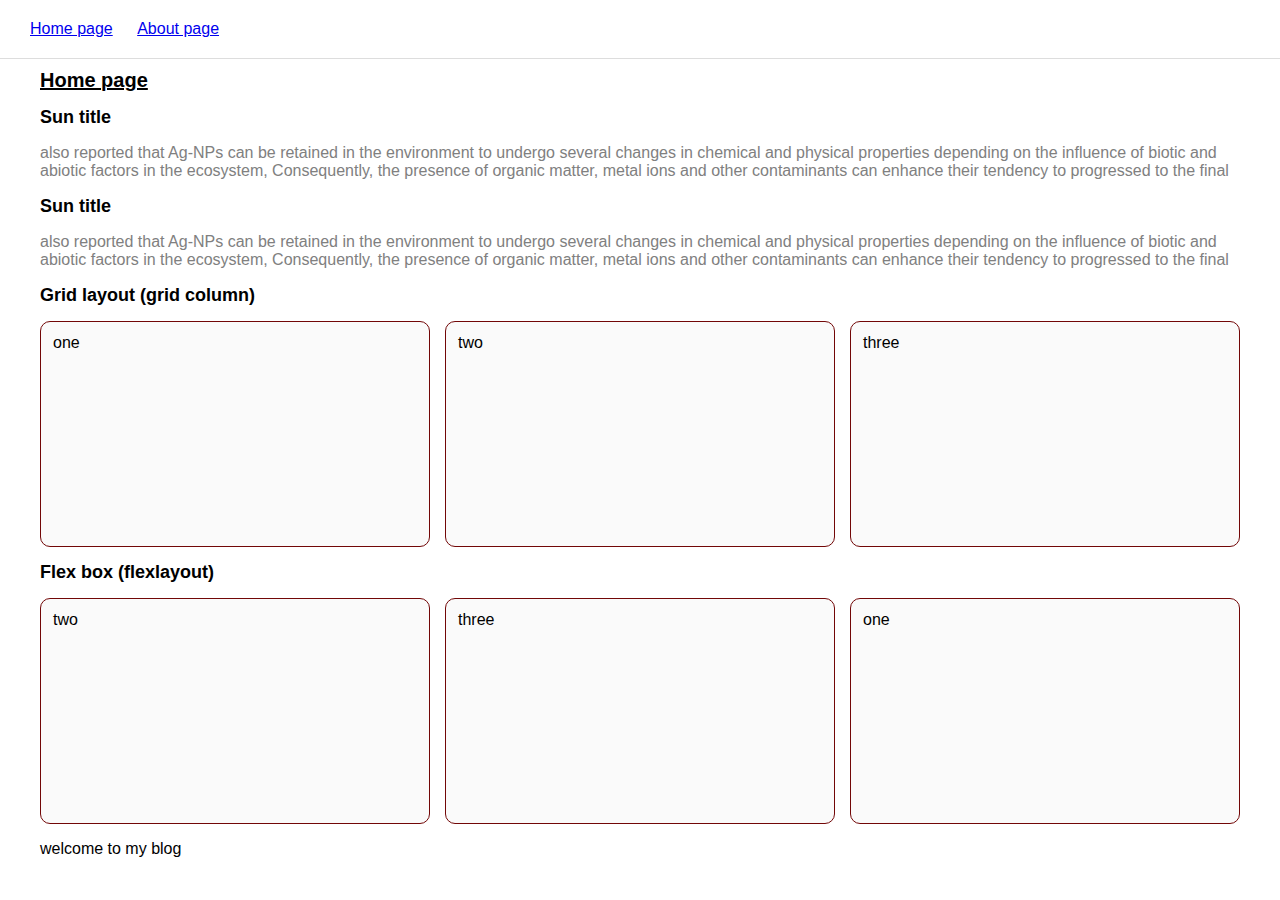
<file: index.html>
<!DOCTYPE html>
<html lang="en">
  <head>
    <meta charset="UTF-8" />
    <meta name="viewport" content="width=device-width, initial-scale=1.0" />
    <title>Home page pratice</title>
    <link rel="stylesheet" href="./Assets/styles/index.css" />
  </head>
  <body>
    <!--   image in html
    <img src="./Assets/images/moi.jpeg" alt="pls wait" width="300px">

    list in html
    <section>
        <p>item categories</p>
        <ol>
            <li>clothing</li>
            <li>food</li>
            <li>house rent</li>
            <li>electricity bills</li>
        </ol>
    </section>
    <section>
        <p>item categories</p>
        <ul>
            <li>clothing</li>
            <li>food</li>
            <li>house rent</li>
            <li>electricity bills</li>
        </ul>
    </section>
 
    1. internal navigation
 <a href="./">Home page</a>
        <a href="./About/">About page</a>

2. external navigation
<a href="https://pwafire.org" target="_blank">visit pwafire.org</a>

download stuff in html a.k.a image
<a href="./Assets/images/moi.jpeg" download="">Download image</a>

embed audio in html
<audio src="./Assets/Audio/bcmn.mp3" controls></audio>

embed video in html
<video src="./Assets/video/moim.mp4" controls></video>

  forms in html
<section>
       <form action="">
        <label for="">enter your name</label>
        <input type="text" placeholder="name"/>
        <input type="submit" value="send"/> <br><br>
        <label for="">enter your password</label>
        <input type="password" placeholder="password"> <br><br>
        <label for="">date of birth</label> 
        <input type="date"/> <br><br>
        <label for="">enter your email</label>
        <input type="email" placeholder="email"/> <br><br>
        <label for="">check out</label>
        <input type="datetime-local" placeholder="time"/> <br><br>

        <label for="">select a pet</label>
        <select name="" id="">
        <option value="">dog</option>
        <option value="">cat</option>
        <option value="">bull</option>
        </select>
       </form>
        
    </section>
-->
    <header>
      <nav class="nav">
        <a href="./">Home page</a>
        <a href="./About/">About page</a>
      </nav>
    </header>

    <main class="main">
      <h1>Home page</h1>
      <article>
        <section class="sub-section">
          <h2>Sun title</h2>
          <p class="animate">
            also reported that Ag-NPs can be retained in the environment to
            undergo several changes in chemical and physical properties
            depending on the influence of biotic and abiotic factors in the
            ecosystem, Consequently, the presence of organic matter, metal ions
            and other contaminants can enhance their tendency to progressed to
            the final
          </p>
        </section>
        <section class="sub-section">
          <h2>Sun title</h2>
          <p>
            also reported that Ag-NPs can be retained in the environment to
            undergo several changes in chemical and physical properties
            depending on the influence of biotic and abiotic factors in the
            ecosystem, Consequently, the presence of organic matter, metal ions
            and other contaminants can enhance their tendency to progressed to
            the final
          </p>
        </section>
      </article>
      
      <h2>Grid layout (grid column)</h2>
      <section class="grid">
        <div class="grid-cell">one</div>
        <div class="grid-cell">two</div>
        <div class="grid-cell">three</div>
      </section>
      
      <h2>Flex box (flexlayout)</h2>
      <section class="flex">
        <div class="flex-item">one</div>
        <div class="flex-item">two</div>
        <div class="flex-item">three</div>
      </section>
    </main>
    <footer class="footer">
      <p>welcome to my blog</p>
    </footer>
  </body>
</html>
</file>
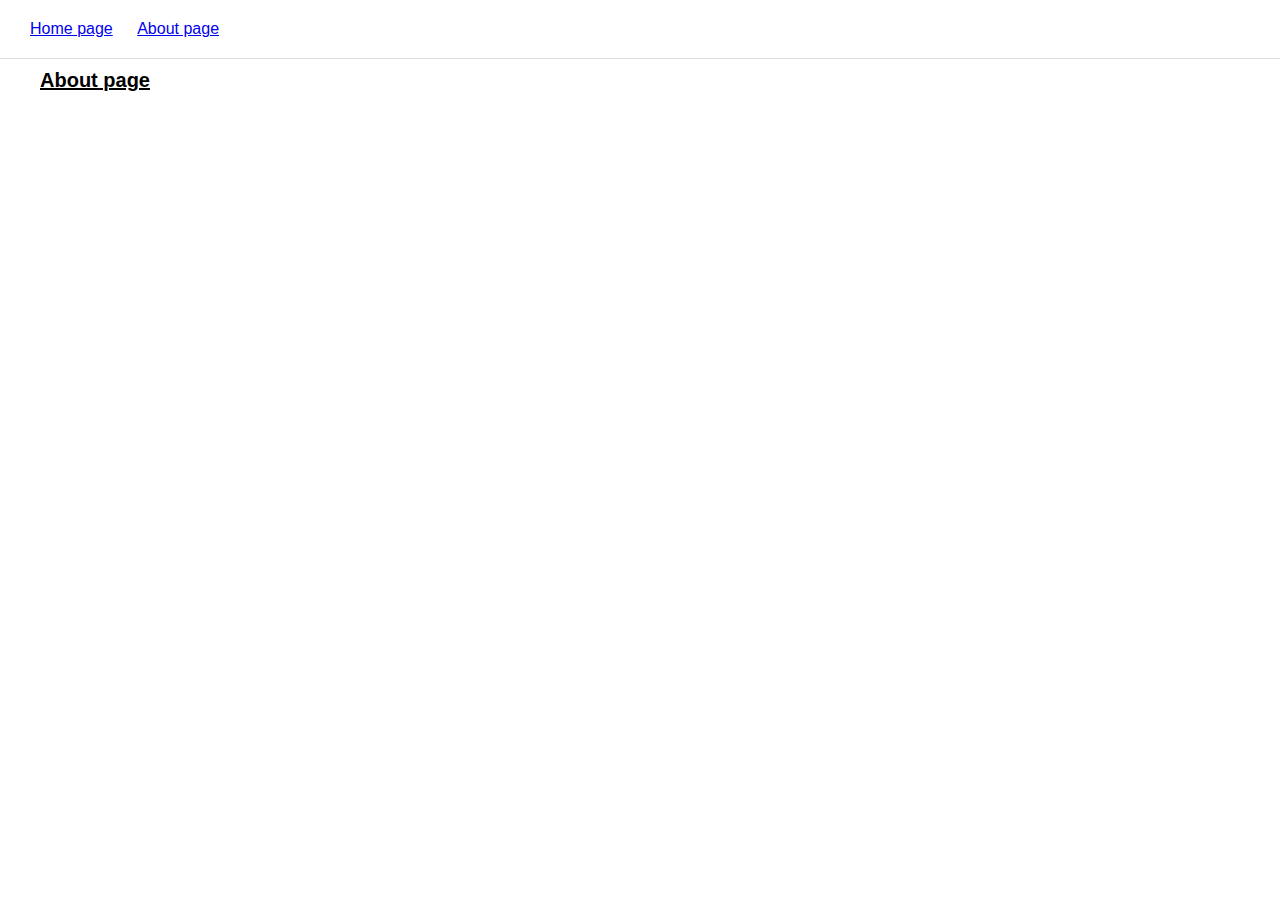
<file: About/index.html>
<!DOCTYPE html>
<html lang="en">
<head>
    <meta charset="UTF-8">
    <meta name="viewport" content="width=device-width, initial-scale=1.0">
    <title>About page practice</title>
    <link rel="stylesheet" href="../Assets/styles/index.css">
</head>
<body>
   <!--
    <h1>About page</h1>
    <section>
        <a href="../">Home page</a>
        <a href="./">About page</a>
    </section>
   --> 
   <header>
    <nav class="nav">
    
            <a href="../">Home page</a>
            <a href="./">About page</a>
    </nav>
    
        </header>
       
        <main class="main">
            <h1>About page</h1>
        </main>
</body>
</body>
</html>
</file>
<file: Assets/styles/index.css>
/** element selector 
p{
    color: blue;
    font-size: 20px;
}**/


/** id selector
#footer-p {
font-size: 10px ;
color: gray;
}**/


/** class selector
.title{
    font-size: 25px;
    font-weight: 800;
    text-decoration: underline;
}**/

:root{
    --color-1: gray;
    --bg-color: #fafafa;
    --black2: black;
--border-color: rgb(114, 7, 7);
}
html, body {
font-family: 'Gill Sans', 'Gill Sans MT', Calibri, 'Trebuchet MS', sans-serif;
padding: 0;
margin: 0;
}
h1, h2{
    padding: 0;
}
h1{
    font-size: 20px;
    text-decoration: underline;
    padding: 0;
    margin: 10px 0;
}
h2{
    font-size: 18px;

}
header{
    border-bottom: 1px solid #ddd;
    padding: 20px;
}
nav a {
margin: 0 10px;
}

.nav, .main, .footer{
    max-width: 1275px;
    margin: 0 auto;  
}

.main, .footer{
    padding: 0 20px;  
    max-width: 1200px;
}
.sub-section p{
    color: var(--color-1);
}
.footer p{
    color: var(--black2)
}
.grid{
    display: grid;
    grid-template-columns: repeat(3, 1fr);
    column-gap: 15px;
}

.flex{
    display: flex;
    gap: 15px;
}
.flex-item{
    flex:1 ;
}
.grid-cell, .flex-item{
    height: 200px;
    background-color: var(--bg-color);
    border-radius: 10px;
padding: 12px;
border: 1px solid var(--border-color);
}
.flex-item:first-child{
    order:3;
}

/* animation*/
.animate{
    animation-name: slidein;
    animation-duration: 3s;

}

/*key frame*/
@keyframes slidein{
    from{
        margin-left: 100%;
        width: 300%;
    }
    to{
        margin-left: 0%;
        width: 100%;
    }
}

/* styling on a mobile devices*/
@media (max-width: 768px) {
.flex{
    flex-direction: column;
}
}
</file>
